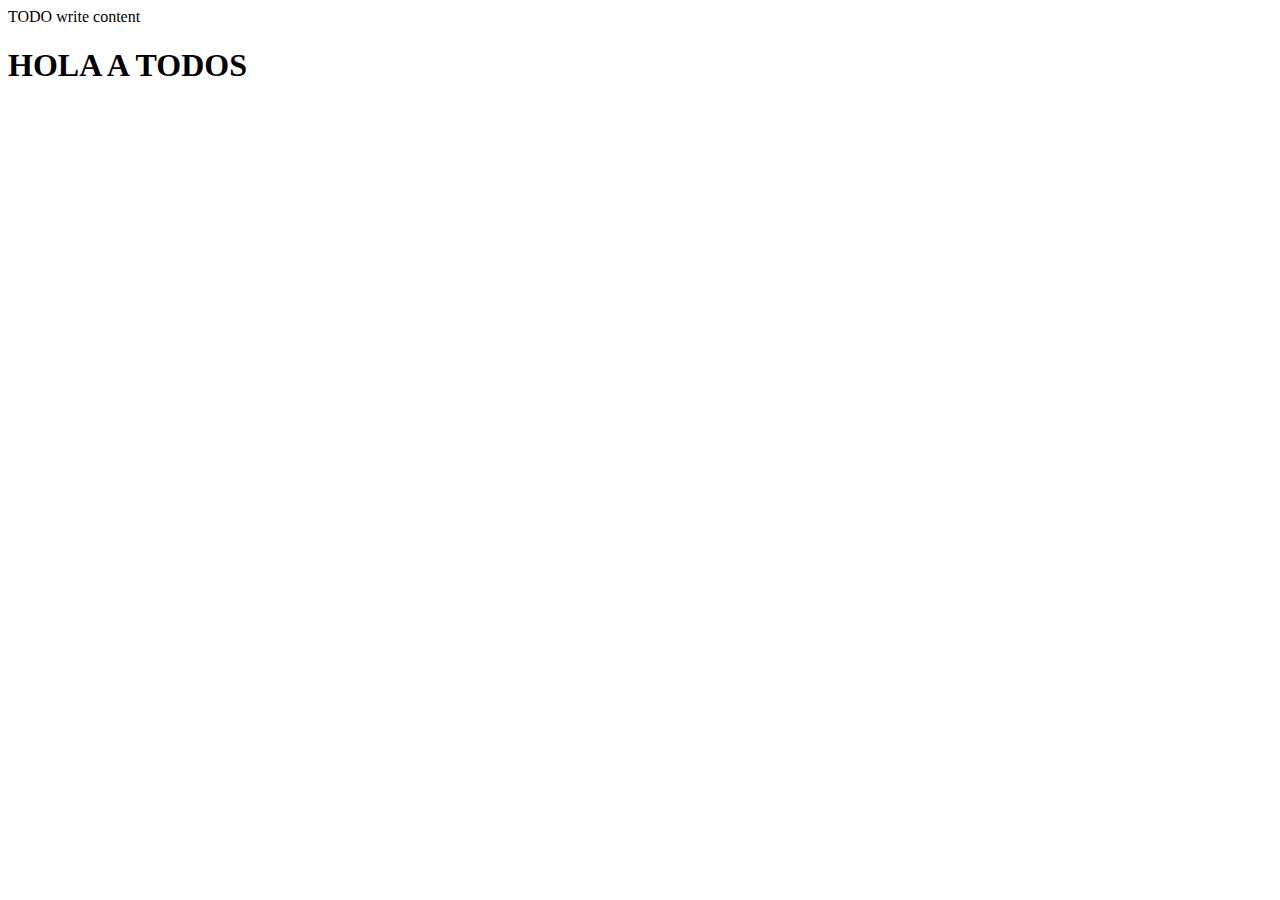
<file: src/main/resources/static/index.html>
<!DOCTYPE html>
<!--
To change this license header, choose License Headers in Project Properties.
To change this template file, choose Tools | Templates
and open the template in the editor.
-->
<html>
    <head>
        <title>TODO supply a title</title>
        <meta charset="UTF-8">
        <meta name="viewport" content="width=device-width, initial-scale=1.0">
    </head>
    <body>
        <div>TODO write content</div>
        <h1>HOLA A TODOS</h1>
    </body>
</html>
</file>
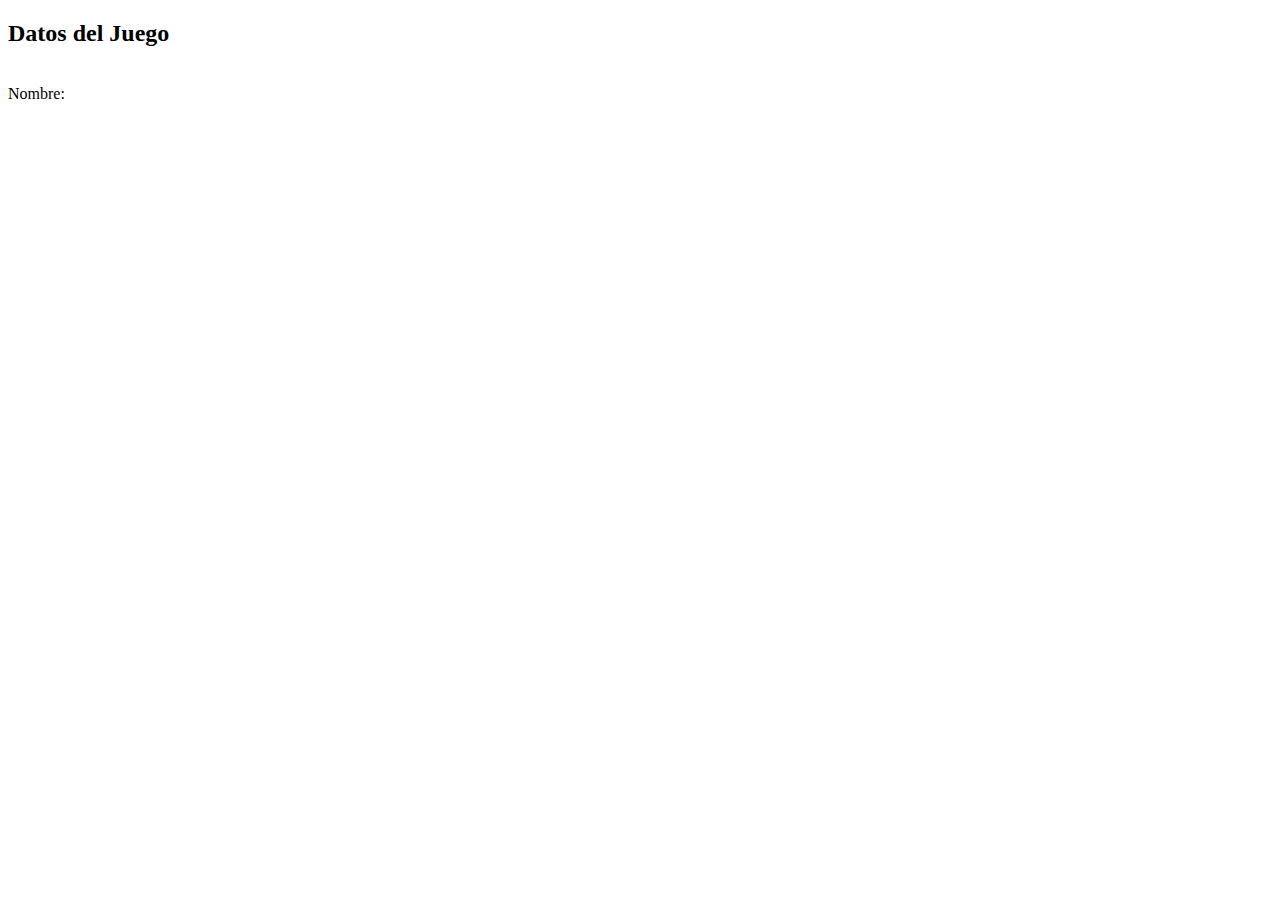
<file: src/main/resources/templates/Agregar.html>
<!DOCTYPE html>

<html xmlns:th="http://www.thymeleaf.org"
      xmlns="http://www.w3.org/1999/xhtml">
    <head>
        <title>Nuevo Juego</title>
        <meta charset="UTF-8">
        <meta name="viewport" content="width=device-width, initial-scale=1.0">
    </head>
    <body>
        <header th:replace="layout/plantilla :: header"></header>
        <h2>Datos del Juego</h2>
        <br>
            
         <form th:action="@{/guardarJuego}" 
               method="POST"@
               th:object="${videojuego}">
                   
               <label for="nombre">Nombre: </label>
               <!<!-- Aca se está cayendo el mae. A la hora de hacer el form -->
               
               
               <!--<input type="hidden" th:field="*{idcliente}" name="idcliente"/>
             <input type="text" name="nombre" th:field="*{nombre}"/>
             <label for="genero">Genero: </label>
             <input type="text" name="genero" th:field="*{genero}"/>
             <label for="empresa">Empresa: </label>
             <input type="text" name="empresa" th:field="*{empresa}"/>
             <label for="plataforma">Plataforma: </label>
            <input type="text" name="plataforma" th:field="*{plataforma}"/>
            <label for="numjugadores">Numero de Jugadores: </label>
            <input type="text" name="numJugadores" th:field="*{numjugadores}"/>-->

         </form>
     
    </body>
</html>
</file>
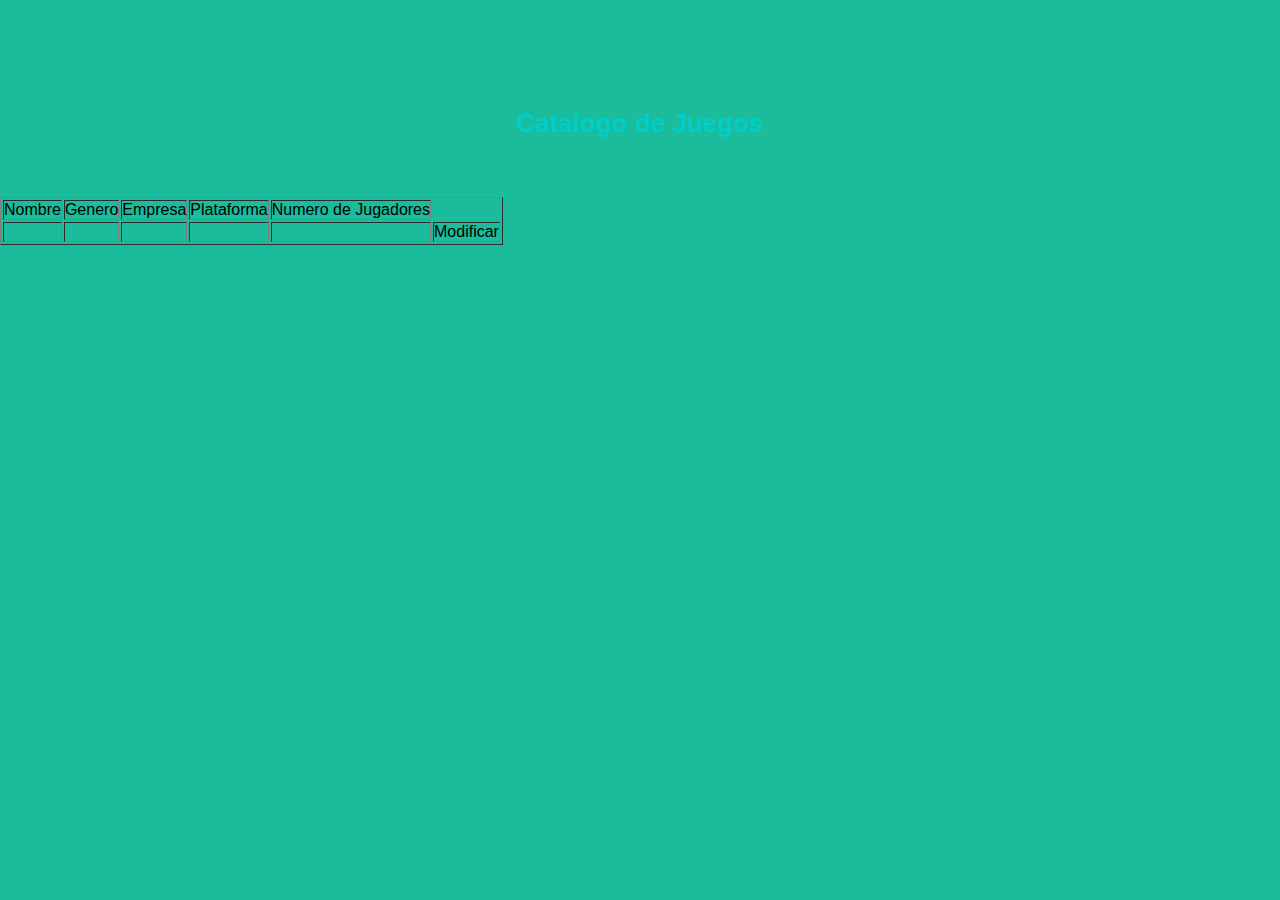
<file: src/main/resources/templates/Listar.html>
<!DOCTYPE html>

<html  xmlns:th="http://www.thymeleaf.org"
       xmlns="http://www.w3.org/1999/xhtml">
    <head>
        <title>TODO supply a title</title>
        <meta charset="UTF-8">
        <meta name="viewport" content="width=device-width, initial-scale=1.0">
            <link href="../static/style.css" rel="stylesheet" type="text/css"/>
    </head>
    <body>
        <header th:replace="layout/plantilla :: header"></header>
        <br>
            <h1>Catalogo de Juegos</h1>
            <br>
                <table border ="1">
                    <tr>
                        <td>Nombre</td>
                        <td>Genero</td>
                        <td>Empresa</td>
                        <td>Plataforma</td>
                        <td>Numero de Jugadores</td>
                    </tr>
                    
                    <tr th:each="item : ${juegos}">
                        <td th:text="${item.nombre}"></td>
                        <td th:text="${item.genero}"></td>
                        <td th:text="${item.empresa}"></td>
                        <td th:text="${item.plataforma}"></td>
                        <td th:text="${item.numjugadores}"></td>
                        <td><a th:href="@{/modificarJuego/} + ${item.idjuego}">Modificar</a></td>
                    </tr>
                </table>    
    </body>
</html>
</file>
<file: src/main/resources/static/style.css>
/*
To change this license header, choose License Headers in Project Properties.
To change this template file, choose Tools | Templates
and open the template in the editor.
*/
/* 
    Created on : Feb 17, 2022, 6:53:47 PM
    Author     : fabri
*/

*{text-decoration:none; list-style:none; margin:0px; padding:0px; outline:none;}
body{margin:0px; padding:0px; font-family: 'Open Sans', sans-serif; background-color: #1abc9c}
section{width:100%; max-width:1200px; margin:0px auto; display:table; position:relative;}
h1{margin:0px auto; display:table; font-size:26px; padding:40px 0px; color:#00cec9; text-align:center;}
h1 span{font-weight:500;}
header{width:100%; display:table; background-color:#16a085; margin-bottom:50px;}
#logo{float:left; font-size:24px; text-transform:uppercase; color:#002e5b; font-weight:600; padding:20px 10px;}
#logostyle{width: 150px; height: 100px}
.menu-img{width: 300px; height: 200px; padding: 10px}
nav{width:auto; float:left;}
nav ul{display:table; float:left; }
nav ul li{float:left; padding-top: 30px}
nav ul li:last-child{padding-right:0px;}
nav ul li a{color:#002e5b; font-size:18px; padding: 25px 20px; display:inline-block; transition: all 0.5s ease 0s; padding-top: 30px}
nav ul li a:hover{background-color:#002e5b; color:#fde428; transition: all 0.5s ease 0s;}
nav ul li a:hover i{color:#fde428; transition: all 0.5s ease 0s;}
nav ul li a i{padding-right:10px; color:#2d3436; transition: all 0.5s ease 0s;padding-top: 30px}

.toggle-menu ul{display:table; width:25px; padding-right: 20px; padding-top: 30px}
.toggle-menu ul li{width:100%; height:3px; background-color:#002e5b; margin-bottom:4px;}
.toggle-menu ul li:last-child{margin-bottom:0px; }

input[type=checkbox], label{display:none;}

.content{display:table; margin-bottom:60px; width:900px; padding-top: 30px}
.content h2{font-size:18px; font-weight:500; color:#002e5b; border-bottom:1px solid #fde428; display:table; padding-bottom:10px; margin-bottom:10px;}
.content p{font-size:14px; line-height:22px; color:#7c7c7c; text-align:justify;}

footer{display:table; padding-bottom:30px; width:100%;}
.social{margin:0px auto; display:table; display:table;}
.social li{float:left; padding:0px 10px;}
.social li a{color:#002e5b; transition: all 0.5s ease 0s;}
.social li a:hover{color:#fde428; transition: all 0.5s ease 0s;}

@media only screen and (max-width: 1440px) {
section{max-width:95%;}
}

@media only screen and (max-width: 980px) {
header{padding:20px 0px;}
#logo{padding:0px; }

input[type=checkbox] {position: absolute; top: -9999px; left: -9999px; background:none;}
input[type=checkbox]:fous{background:none;}
label {float:right; padding:8px 0px; display:inline-block; cursor:pointer; }
input[type=checkbox]:checked ~ nav {display:block;}

nav{display:none; position:absolute; right:0px; top:53px; background-color:#002e5b; padding:0px; z-index:99;}
nav ul{width:auto;}
nav ul li{float:none; padding:0px; width:100%; display:table;}
nav ul li a{color:#FFF; font-size:15px; padding:10px 20px; display:block; border-bottom: 1px solid rgba(225,225,225,0.1);}
nav ul li a i{color:#fde428; padding-right:13px;}
}

@media only screen and (max-width: 980px) {
.content{width:90%;}
}

@media only screen and (max-width: 568px) {
h1{padding:25px 0px;}
h1 span{display:block;}
}

@media only screen and (max-width: 480px) {
section {max-width: 90%;}
}

@media only screen and (max-width: 360px) {
h1{font-size:20px;}
label{padding:5px 0px;}
#logo{font-size: 20px;}
nav{top:47px;}
}

@media only screen and (max-width: 320px) {
h1 {padding: 20px 0px;}
}
</file>
